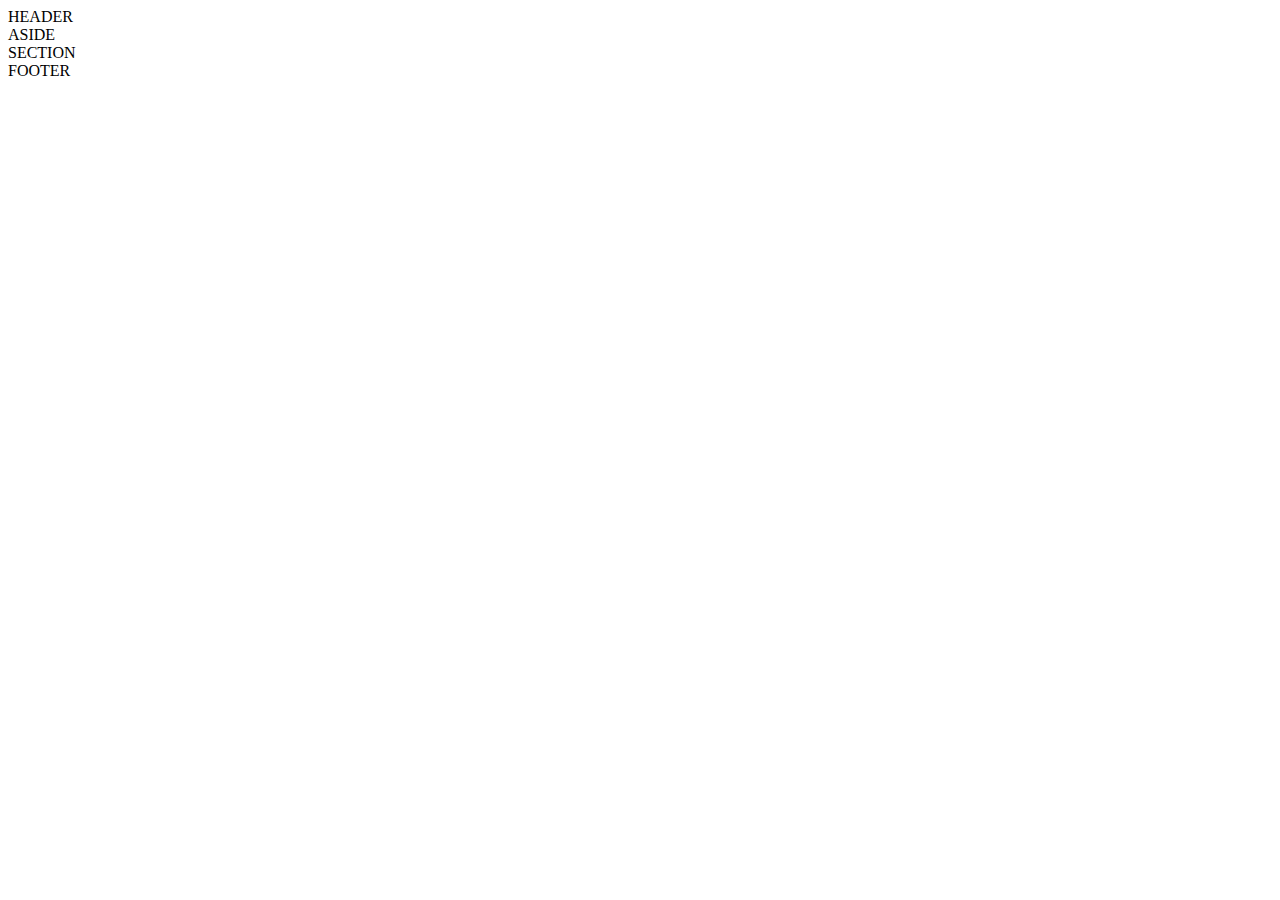
<file: 0152556/index.html>
<!DOCTYPE html>
<html>
<head>
	<title>Carlos René Angarita Sanguino</title>
</head>
<body>
	<div>
		<header>HEADER</header>
		<aside>ASIDE</aside>
		<section>SECTION</section>
		<footer>FOOTER</footer>
	</div>
</body>
</html>
</file>
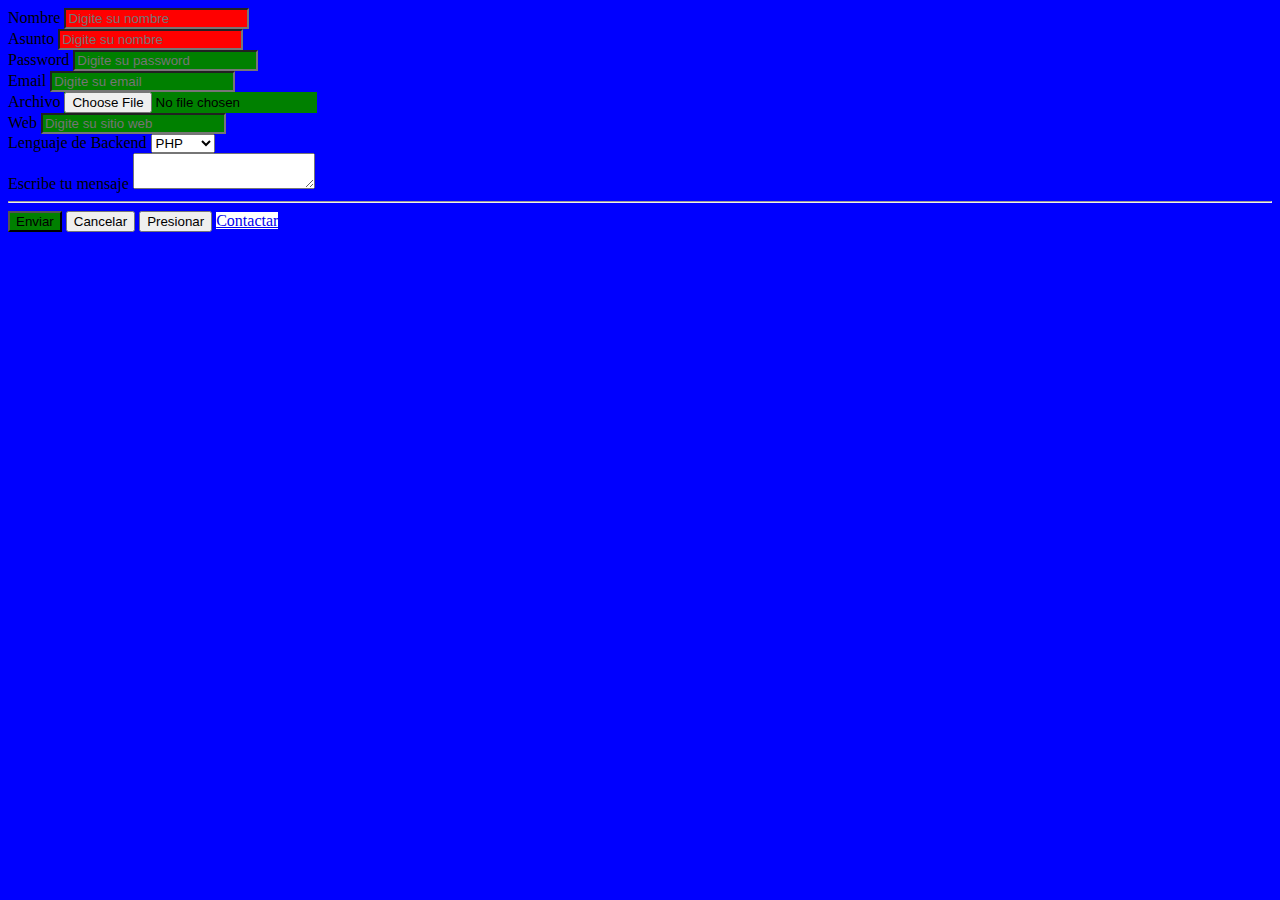
<file: contactar.html>
<!DOCTYPE html>
<html>
<head>
	<meta charset="utf-8">
	<title>Formulario de Contacto</title>
	<link rel="stylesheet" type="text/css" href="css/style.css">
</head>
<body>
	<form method="POST" action="http://app.unisimoncucuta.edu.co/mail/send.php" autocomplete="off">
		<label for="name">Nombre</label>
		<input type="text" name="name" id="name" maxlength="50" placeholder="Digite su nombre" required autocomplete="off">
		<br/>
		<label for="subject">Asunto</label>
		<input type="text" name="subject" id="subject" maxlength="50" placeholder="Digite su nombre" required autocomplete="off">
		<br/>
		<input type="hidden" name="oculto" id="oculto" placeholder="Esto es oculto">
		<label for="pass">Password</label>
		<input type="password" name="pass" id="pass" placeholder="Digite su password">
		<br/>

		<label for="email">Email</label>
		<input type="email" name="email" id="email" placeholder="Digite su email" autocomplete="email">
		<span>Error al validar</span>
		<br/>

		<label for="archivo">Archivo</label>
		<input type="file" name="archivo" id="archivo" placeholder="Seleccione su archivo">
		<br/>

		<label for="web">Web</label>
		<input type="url" name="web" id="web" placeholder="Digite su sitio web">
		<br/>

		<label for="lang">Lenguaje de Backend</label>
		<select name="lang" id="lang">
			<option>PHP</option>
			<option>Java</option>
			<option>Phyton</option>
		</select>
		<br/>

		<label for="message">Escribe tu mensaje</label>
		<textarea name="message" id="message"></textarea>
		<hr/>

		<input type="submit" name="submit" value="Enviar">
		<input type="button" name="button" value="Cancelar">
		<button>Presionar</button>
		<a href="mailto:crangarita@gmail.com">Contactar</a>

	</form>
</body>
</html>
</file>
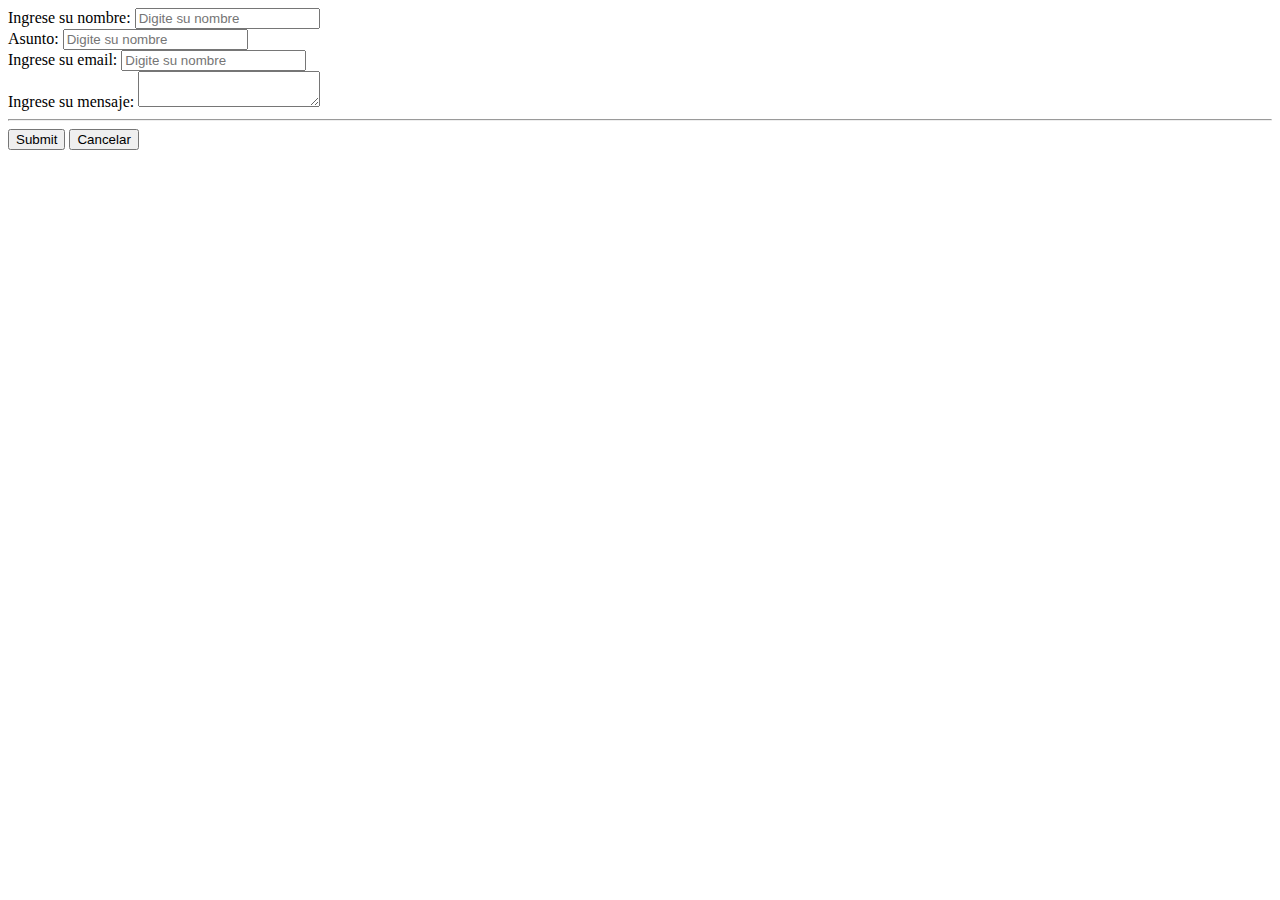
<file: contacto.html>
<!DOCTYPE html>
<html>
<head>
	<title>Formulario de Contacto</title>
</head>
<body>
	<form action="http://app.unisimoncucuta.edu.co/mail/send.php" method="POST">

		<label for="usuario">Ingrese su nombre:</label>
		<input class="" style="" type="text" placeholder="Digite su nombre" maxlength="50" name="usuario" id="usuario">
		<br>
		
		<label for="subject">Asunto:</label>
		<input class="" style="" type="text" placeholder="Digite su nombre" maxlength="50" name="subject" id="subject">
		<br>

		<label for="email">Ingrese su email:</label>
		<input class="" style="" type="email" placeholder="Digite su nombre" maxlength="50" name="email" id="email">

		<br>
		

		<label for="message">Ingrese su mensaje:</label>
		<textarea class="" id="message" name="message"></textarea>

		<br>
		<hr>

		<input class="" type="submit" name="submit">
		<button>Cancelar</button>

	</form>
</body>
</html>
</file>
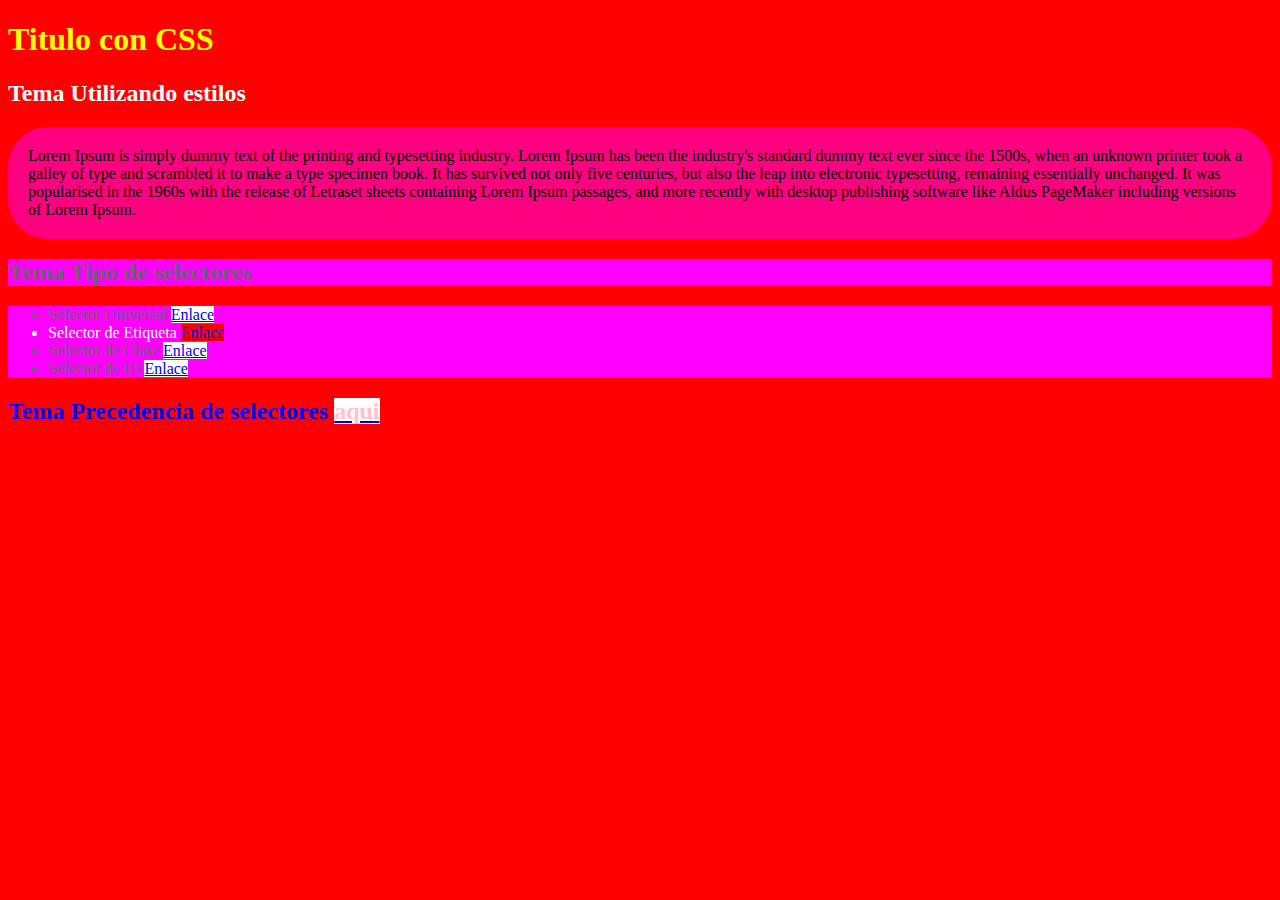
<file: introcss.html>
<!DOCTYPE html>
<html>
<head>
	<title>Introducción a CSS</title>
	<link rel="stylesheet" type="text/css" href="css/style.css">
	<style type="text/css">
		body {
			background-color: rgb(0,255,0);
		}
	</style>
</head>
<body style="background-color: red" class="body--pink">
	<header>
	<h1 class="header__title">Titulo con CSS</h1>
	<h2 class="header__subtitle">Utilizando estilos</h2>
	</header>
	
	<p class="body--pink">Lorem Ipsum is simply dummy text of the printing and typesetting industry. Lorem Ipsum has been the industry's standard dummy text ever since the 1500s, when an unknown printer took a galley of type and scrambled it to make a type specimen book. It has survived not only five centuries, but also the leap into electronic typesetting, remaining essentially unchanged. It was popularised in the 1960s with the release of Letraset sheets containing Lorem Ipsum passages, and more recently with desktop publishing software like Aldus PageMaker including versions of Lorem Ipsum.</p>
	<h2 class="opcion body--pink">Tipo de selectores</h2>
	<ul class="body--pink">
		<li class="opcion">Selector Universal <a href="#">Enlace</a></li>
		<li class="opcion" id="seleccionado">Selector de Etiqueta <a href="https://www.ufps.edu.co">Enlace</a></li>
		<li class="opcion">Selector de Clase <a href="#">Enlace</a></li>
		<li class="opcion">Selector de ID <a href="#">Enlace</a></li>
	</ul>

	<h2>Precedencia de <span>selectores</span> <a href="#"><span>aqui</span></a> </h2>
</body>
</html>
</file>
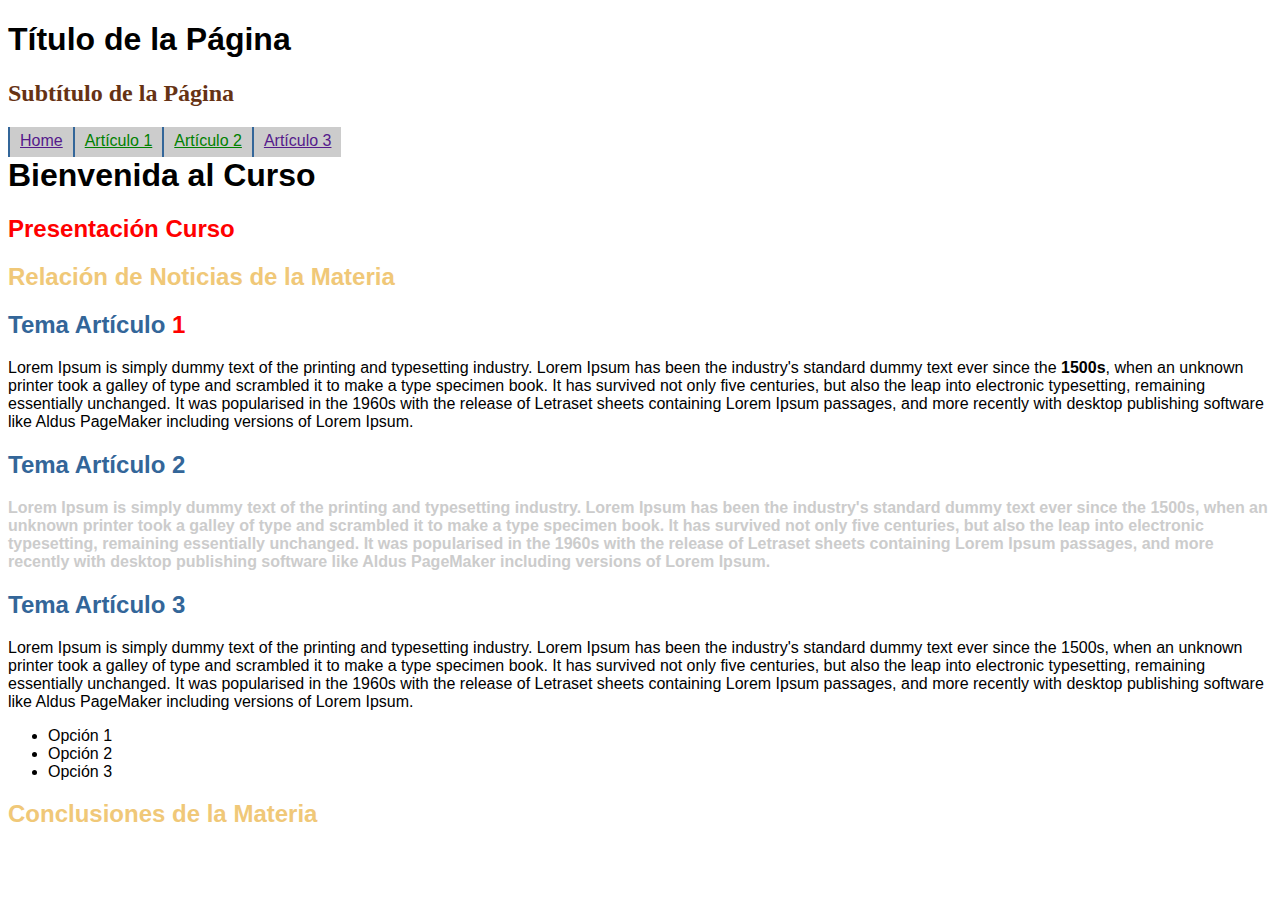
<file: introcss2.html>
<!DOCTYPE html>
<html>
<head>
	<title>Intro a CSS - Primera Clase</title>

	<style type="text/css">
		
		body {
			background-color: green;
		}

		.body {
			background-color: pink;
		}

		#body {
			background-color: yellow;
		}

	</style>

	<link rel="stylesheet" type="text/css" href="css/style2.css">

</head>
<body class="body" id="body" style="background-color: white">


	<div>
		
		<header>
			<h1 class="header__titulo">Título de la Página</h1>
			<h2 class="header__subtitulo">Subtítulo de la <span>Página</span></h2>
		</header>
		<nav>
			<ul>
				<li><a class="nav__opciones" href="">Home</a></li>
				<li><a class="nav__opciones" href="#">Artículo 1</a></li>
				<li><a class="nav__opciones" href="#">Artículo 2</a></li>
				<li><a class="nav__opciones" href="">Artículo 3</a></li>
			</ul>		
		</nav>

		<section class="clear">
			<h1 class="contenido__titulo">Bienvenida al Curso</h1>
			<h2 class="contenido__subtitulo">Presentación Curso</h2>
			<h2 class="contenido__subtitulo--rojo">Relación de Noticias de la Materia</h2>
			<article class="contenido__articulo--importante">
				<h2>Artículo <span>1</span></h2>
				<p>Lorem Ipsum is simply dummy text of the printing and typesetting industry. Lorem Ipsum has been the industry's standard dummy text ever since the <span id="especial">1500s</span>, when an unknown printer took a galley of type and scrambled it to make a type specimen book. It has survived not only five centuries, but also the leap into electronic typesetting, remaining essentially unchanged. It was popularised in the 1960s with the release of Letraset sheets containing Lorem Ipsum passages, and more recently with desktop publishing software like Aldus PageMaker including versions of Lorem Ipsum.</p>
			</article>

			<article class="contenido__articulo">
				<h2>Artículo 2</h2>
				<p id="especial">Lorem Ipsum is simply dummy text of the printing and typesetting industry. Lorem Ipsum has been the industry's standard dummy text ever since the 1500s, when an unknown printer took a galley of type and scrambled it to make a type specimen book. It has survived not only five centuries, but also the leap into electronic typesetting, remaining essentially unchanged. It was popularised in the 1960s with the release of Letraset sheets containing Lorem Ipsum passages, and more recently with desktop publishing software like Aldus PageMaker including versions of Lorem Ipsum.</p>
			</article>

			<article>
				<h2>Artículo 3</h2>
				<p>Lorem Ipsum is simply dummy text of the printing and typesetting industry. Lorem Ipsum has been the industry's standard dummy text ever since the 1500s, when an unknown printer took a galley of type and scrambled it to make a type specimen book. It has survived not only five centuries, but also the leap into electronic typesetting, remaining essentially unchanged. It was popularised in the 1960s with the release of Letraset sheets containing Lorem Ipsum passages, and more recently with desktop publishing software like Aldus PageMaker including versions of Lorem Ipsum.</p>
				<ul>
					<li>Opción 1</li>
					<li>Opción 2</li>
					<li>Opción 3</li>
				</ul>
			</article>
			<h2>Conclusiones de la Materia</h2>
			
		</section>
		<aside></aside>
		<footer></footer>

	</div>

</body>
</html>
</file>
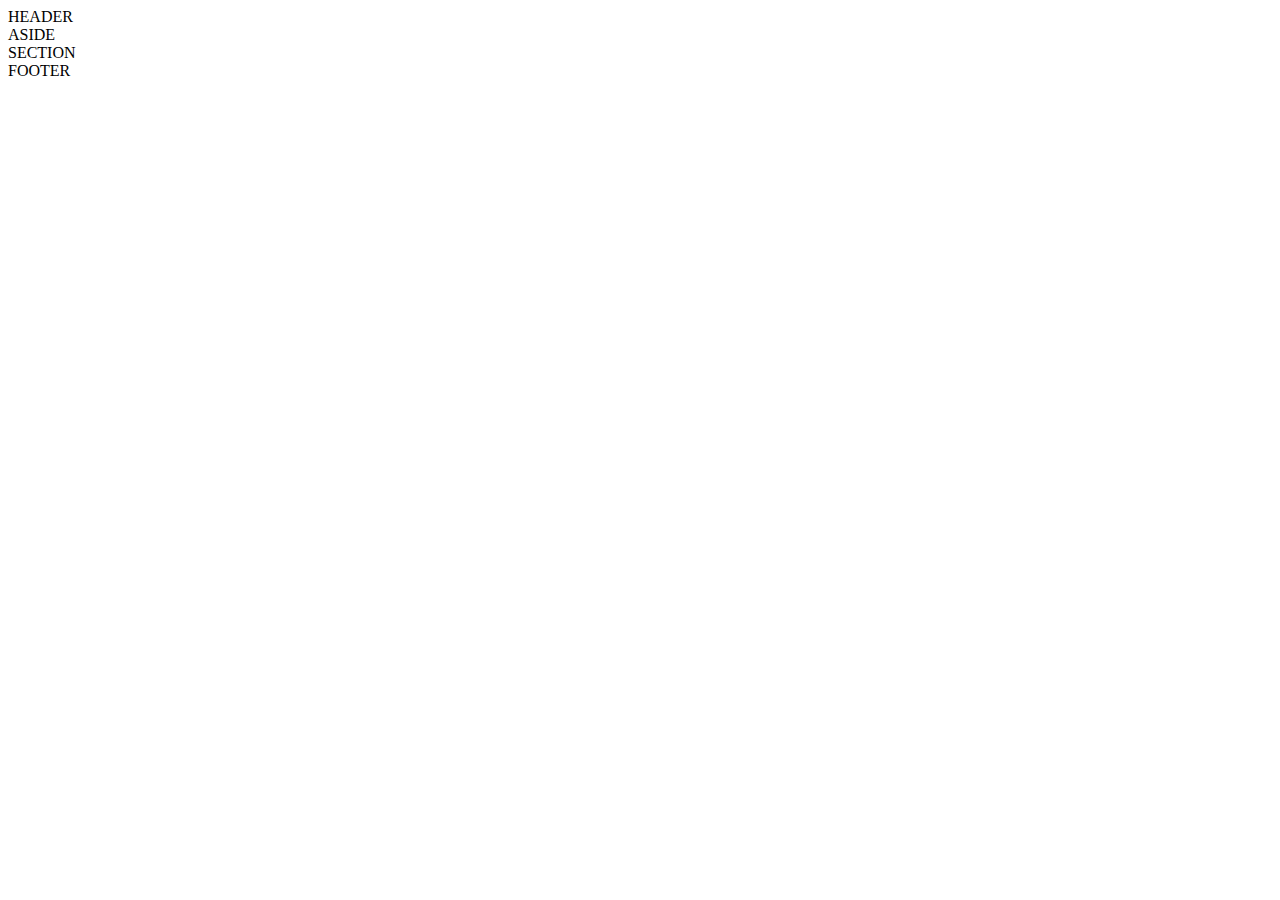
<file: red.html>
<!DOCTYPE html>
<html>
<head>
	<title>Red de Estudiantes</title>
</head>
<body>

<div class="estudiante" data-codigo="0152556">
	
</div>

<script type="text/javascript">
	

	document.addEventListener('DOMContentLoaded', function () {
	    console.log("¡Estamos en vivo!");
	    var request = new XMLHttpRequest();
		request.open('GET', '0152556/index.html', true);
		console.log("¡Estamos en vivo!");
		request.onload = function (e) {
			console.log("¡Estamos en vivo!");
		    if (request.readyState === 4) {
		    	console.log("¡Estamos en vivo!");
		        if (request.status === 200) {
		        	console.log("¡Estamos en Ok!");
		        	document.getElementsByClassName("estudiante")[0].innerHTML = request.responseText;
		           console.log(request.responseText);
		        } else {
		            console.error(request.statusText);
		        }
		    }
		};
		request.send();
	});


</script>
</body>
</html>
</file>
<file: css/style.css>
.body--pink {
	background-color: #ff00ff;
}

p.body--pink {
	background-color: rgba(255,0,255,0.5);
	border-radius: 40px;
	padding: 20px;
}



.opcion {
	color: #666666;
}

#seleccionado {
	color: #ffffff;
}

body {
		background-color: #0000ff;
	}

h1 {
	color: yellow;
}

h2 {
	color: #0000ff;
}

h2 * span {
	color: pink;
}


h1 + h2 {
	color: white;
}

a {
	background-color: white;
}

a[href="https://www.ufps.edu.co"] {
	background-color: red;
}


a[href="https://www.ufps.edu.co"]:hover {
	background-color: green;
	font-size: 2em;
}

input:invalid {
	background-color: red;
}

input:valid {
	background-color: green;
}

input:invalid + span {
	display:inline;
}

input:valid + span {
	display: none;
}

h2:before {
	content: "Tema ";
}

.header {

}

.header__title {

}

.header__subtitle {

}

.header__subtitle--selected {
	
}
</file>
<file: css/style2.css>
body {
	background-color: blue;
	font-family: arial;
}

h2 {
	font-size: 1.5em;
	color: #336699;
}

header h2 {
	color: #663214;
	font-family: initial;
}

section>h2 {
	color: rgb(240,200,120);
}

section h2 span {
	color: red;
}

section {

}

.importante {
	background-color: rgba(255,0,255,0.3);
	padding: 10px;
	padding-top: 5px;
	padding-bottom: 5px;
	border-radius: 10px;
}

.importante p {
	font-style: italic;
}

#especial {
	font-weight: bolder;
}

p#especial {
	color: #CCC;
}


section h1 + h2 {
	color: red;
}

a[href="#"] {
	color: green;
}


nav>ul {
	list-style: none;
	padding: 0px;
}

nav ul li {
	float: left;
	padding-left: 10px;
	padding-right: 10px;
	padding-top: 5px;
	padding-bottom: 5px;
	height: 20px;
	background-color: #ccc;
	border-left: solid #336699 2px;
}

nav ul li:hover {
	border-left: solid #336699 10px;
	background-color: #444;
	color: red;
}
.clear {
	clear: both;
}

section article h2:before {
	content: "Tema ";
}
</file>
